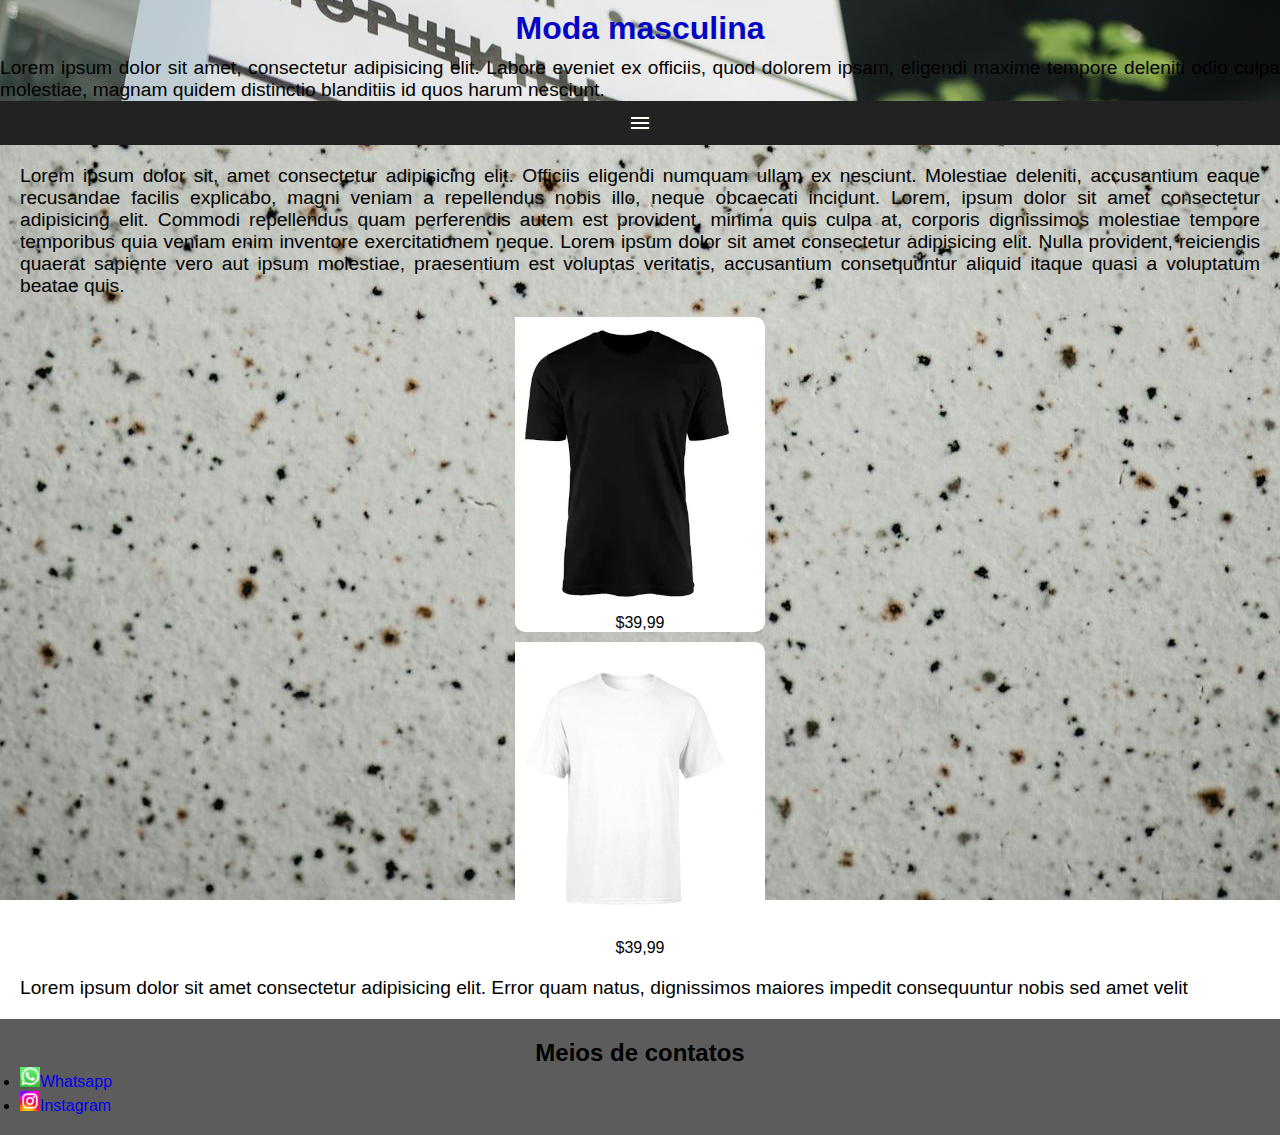
<file: index.html>
<!DOCTYPE html>
<html lang="pt-br">
<head>
    <meta charset="UTF-8">
    <meta name="viewport" content="width=device-width, initial-scale=1.0">
    <title>projeto faculdade</title>
    <link rel="stylesheet" href="https://fonts.googleapis.com/css2?family=Material+Symbols+Outlined:opsz,wght,FILL,GRAD@20..48,100..700,0..1,-50..200" />

   <link rel="stylesheet" href="estilos/style.css">
</head>
<body onresize="mudouTamanho()">
    <header>
        <h1>Moda masculina</h1>
        <p>Lorem ipsum dolor sit amet, consectetur adipisicing elit. Labore eveniet ex officiis, quod dolorem ipsam, eligendi maxime tempore deleniti odio culpa molestiae, magnam quidem distinctio blanditiis id quos harum nesciunt.</p>
        <span id="burger" class="material-symbols-outlined" onclick="clickMenu()">
            menu
            </span>
            <menu id="itens">
                <ul>
                    <li><a href="site.html" target="_blank">Camisa</a></li>
                    <li><a href="#">Calça</a></li>
                    <li><a href="#">Bermuda</a></li>
                    <li><a href="#">Blusa</a></li>
                </ul>
            </menu>
    </header>

    <main>
        <p>Lorem ipsum dolor sit, amet consectetur adipisicing elit. Officiis eligendi numquam ullam ex nesciunt. Molestiae deleniti, accusantium eaque recusandae facilis explicabo, magni veniam a repellendus nobis illo, neque obcaecati incidunt. Lorem, ipsum dolor sit amet consectetur adipisicing elit. Commodi repellendus quam perferendis autem est provident, minima quis culpa at, corporis dignissimos molestiae tempore temporibus quia veniam enim inventore exercitationem neque. Lorem ipsum dolor sit amet consectetur adipisicing elit. Nulla provident, reiciendis quaerat sapiente vero aut ipsum molestiae, praesentium est voluptas veritatis, accusantium consequuntur aliquid itaque quasi a voluptatum beatae quis.</p>
        <div class="camisa1"><a href="site.html"><img src="imagens/camisa preta p.webp" alt="camisa preta"></a>
        <p>$39,99</p>
        </div>
        <div class="camisa2"><img src="imagens/camisa branca.jpg" alt="camisa branca">
        <p>$39,99</p>
        </div>
        <p>Lorem ipsum dolor sit amet consectetur adipisicing elit. Error quam natus, dignissimos maiores impedit consequuntur nobis sed amet velit</p>
    </main>

    <footer>
        <h2>Meios de contatos</h2>
        <ul>
            <li>
                <a href="#" target="_blank"><img src="imagens/whats2.png" alt="whats">Whatsapp</a>
            </li>
            <li>
                <a href="#" target="_blank"><img src="imagens/insta.png" alt="insta">Instagram</a>
            </li>
        </ul>
    </footer>

    <script>
        
        function mudouTamanho(){
            if(window.innerwidth >=768){
                itens.style.display = 'block'
            } else{
                intens.style.display = 'none'
            }
        }


        function clickMenu(){
            if(itens.style.display == 'block'){
                itens.style.display = 'none'
            } else{
                itens.style.display = 'block'
            }
        }
    </script>

</body>
</html>
</file>
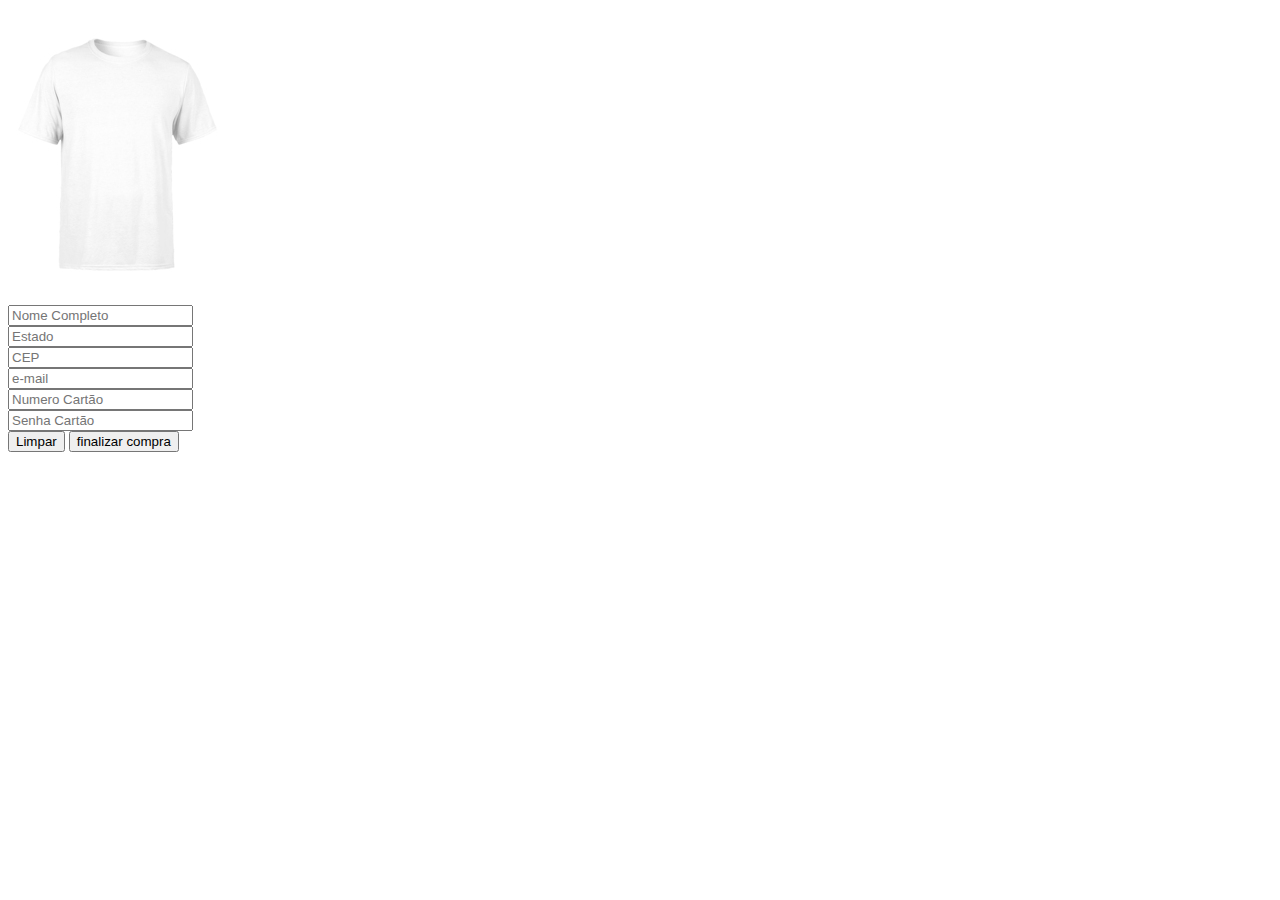
<file: compra.html>
<!DOCTYPE html>
<html lang="pt-br">
<head>
    <meta charset="UTF-8">
    <meta name="viewport" content="width=device-width, initial-scale=1.0">
    <title>Document</title>
</head>
<body>
    <main>
        <img src="imagens/camisa branca.jpg" alt="branca">
        <form>
            <input type="text" name="nome" id="inome" placeholder="Nome Completo" required><br>
            <input type="text" name="estado" id="iestado" placeholder="Estado" required><br>
            <input type="text" name="cep" id="icep" placeholder="CEP" required><br>
            <input type="email" name="email" id="iemail" placeholder="e-mail" required><br>
            <input type="text" name="cartao" id="icartao" placeholder="Numero Cartão" required><br>
            <input type="password" name="senha" id="isenha"  placeholder="Senha Cartão" required><br>

            <input type="reset" value="Limpar">
            <input type="submit" value="finalizar compra">
        </form>
    </main>
    
</body>
</html>
</file>
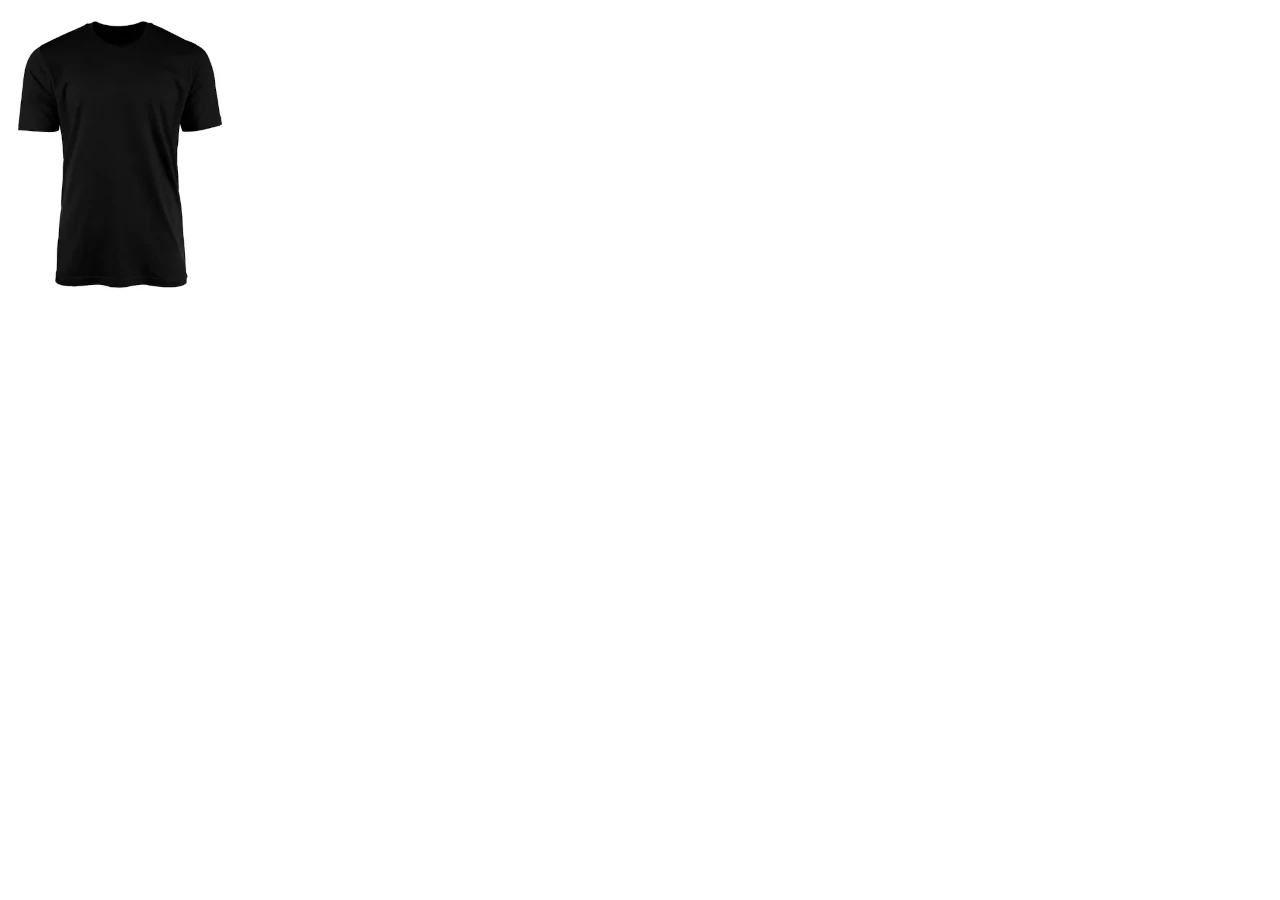
<file: pag02.html>
<!DOCTYPE html>
<html lang="pt-br">
<head>
    <meta charset="UTF-8">
    <meta name="viewport" content="width=device-width, initial-scale=1.0">
    <title>Document</title>
</head>
<body>
    <img src="imagens/camisa preta p.webp" alt="preta">
    
</body>
</html>
</file>
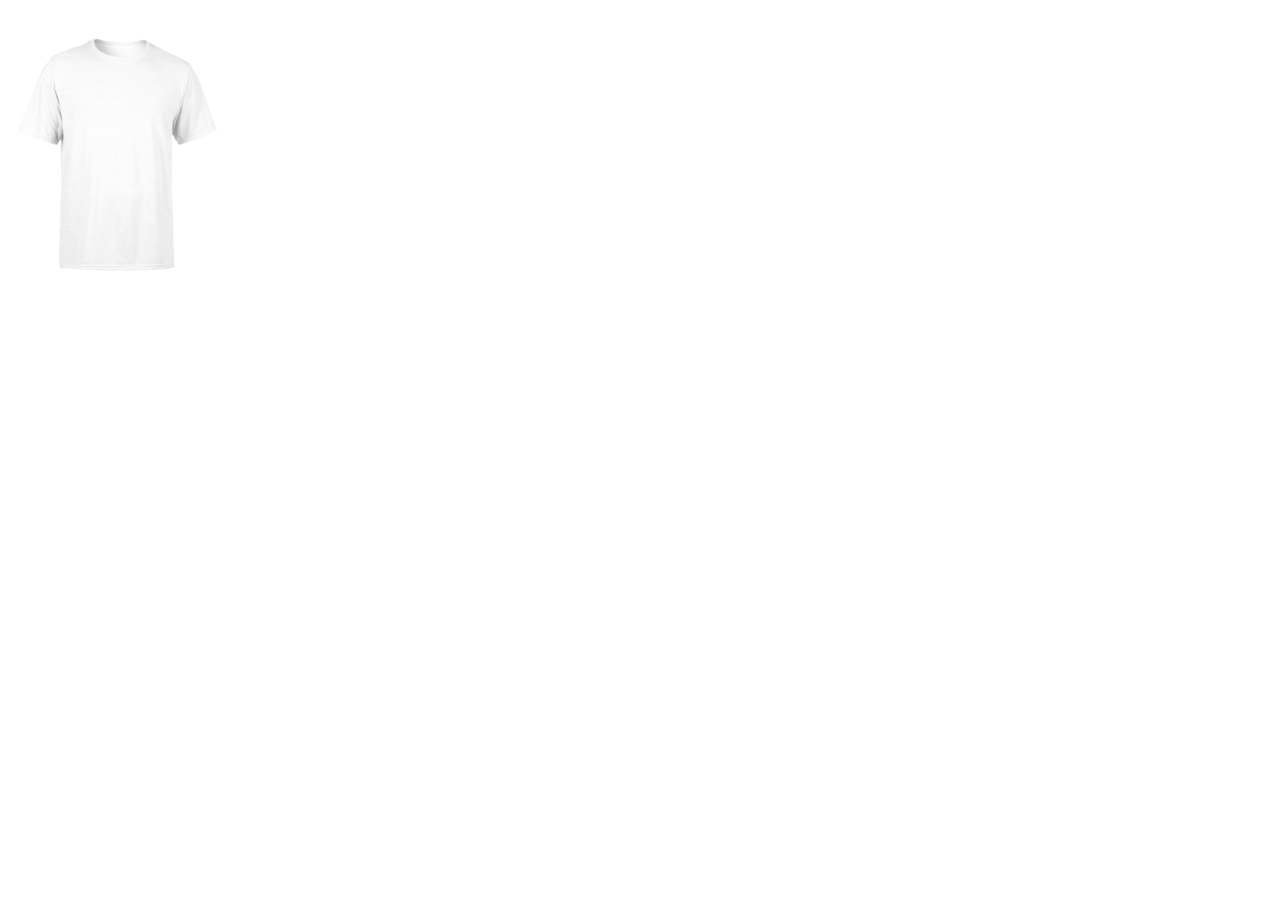
<file: pag03.html>
<!DOCTYPE html>
<html lang="pt-br">
<head>
    <meta charset="UTF-8">
    <meta name="viewport" content="width=device-width, initial-scale=1.0">
    <title>Document</title>
</head>
<body>
    <img src="imagens/camisa branca.jpg" alt="">
    
</body>
</html>
</file>
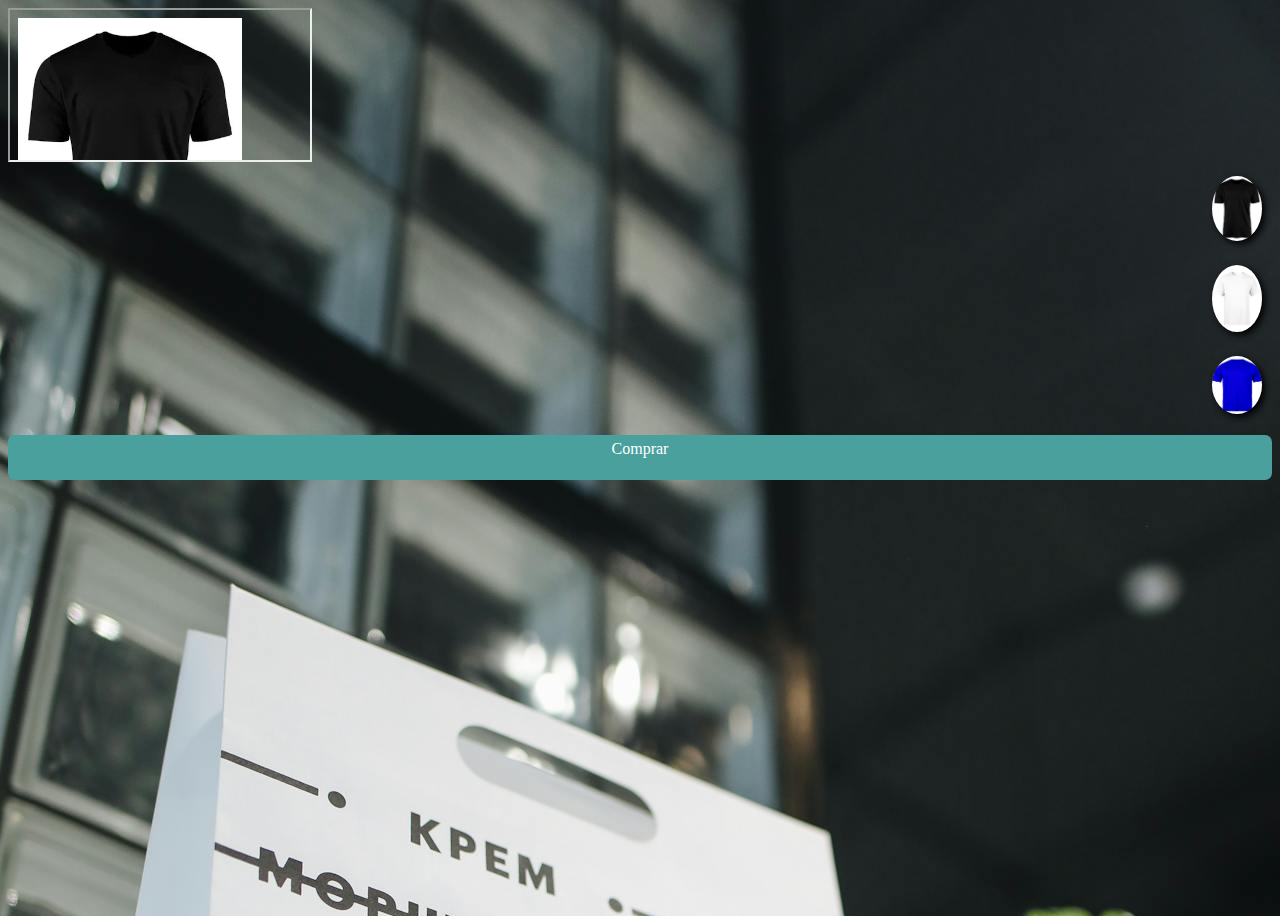
<file: site.html>
<!DOCTYPE html>
<html lang="pt-br">
<head>
    <meta charset="UTF-8">
    <meta name="viewport" content="width=device-width, initial-scale=1.0">
    <title>iframe</title>

    <style>
        body{
            background-image: url(./imagens/pexels-polina-tankilevitch-3736292.jpg);
            background-size: cover;
            height: 100vh;
        }

        section#imagens > a > img{
    width: 50px;
    margin: 10px;
    border-radius: 50%;
    box-shadow: 3px 3px 7px black;
}

section#imagens{
    text-align: right;
}

section.iframe{
    margin: auto;
}

main >a.botao{
    display: block;
    font-size: 1em;
    text-align: center;
    text-decoration: none;
    width: 100%;
    height: 40px;
    margin-top: 7px;
    background-color: #49a09d;
    color: white;
    border: none;
    border-radius: 7px; padding-top: 5px;
}


    </style>
</head>
<body>
    <main>
        <section class="iframe">
            <iframe src="pag02.html" name="tela"></iframe>
        </section>
        <section id="imagens">
            <a href="pag02.html" target="tela"><img src="imagens/camisa preta p.webp" alt="preta"></a><br>
            <a href="pag03.html" target="tela"><img src="imagens/camisa branca.jpg" alt="branca"></a><br>
            <a href="#"><img src="imagens/camisa azul.webp" alt="azul"></a>
        </section>

        <a href="compra.html" class="botao">Comprar</a>
    </main>
    
</body>
</html>
</file>
<file: estilos/style.css>
@charset "UTF-8";

*{
    margin: 0px;
    padding: 0px;
    font-family: Arial, Helvetica, sans-serif;
    text-align: justify;
}
    

header{
   
    background-image: url(../imagens/pexels-polina-tankilevitch-3736292.jpg);
    background-size: cover;
    background-position: center center;
    
}

body{
    background-image: url(../imagens/pexels-eva-bronzini-5941318.jpg);
    height: 100vh;
    background-size: cover;
    background-position: center bottom;
    background-attachment: fixed;
}

header > h1{
    text-align: center;
    font-size: 2em;
    color: rgb(4, 4, 197);
    padding: 10px;
}

header >p{
    text-align: center;
    font-size: 1.2em;
    text-align: justify;
    color: black;
}

#burger{
    background-color: rgb(34, 34, 34);
    display: block;
    text-align: center;
    padding: 10px;
    color: white;
    
}

#burger:hover{
    background-color: white;
    color: black;
}

menu{
    display: none;
}

menu > ul{
    list-style-type: none;
}

a{
    text-decoration: none;
}

menu > ul > li > a{
    background-color: rgb(92, 92, 92);
    padding: 10px;
    text-align: center;
    display: block;
    border-top: 2px solid black;
    color: white;
}

menu > ul > li > a:hover{
    background: rgb(221, 219, 219);
}

main > p{
    margin: 10px;
    padding: 10px;
    font-size: 1.2em;
}

main > div.camisa1{ 
   margin: auto;
   width: 250px;
   background-color: white;
   border-radius: 10px;
   margin-bottom: 10px;
}

main > div.camisa1 >p{
    text-align: center;
}
main > div.camisa2{ 
    margin: auto;
    width: 250px;
    background-color: white;
    border-radius: 10px;
    margin-bottom: 10px;
 }
 
 main > div.camisa2 >p{
     text-align: center;
 }

 footer{
    background-color: rgb(92, 92, 92);
    padding: 20px;
 }

 footer > h2{
    text-align: center;
 }
</file>
